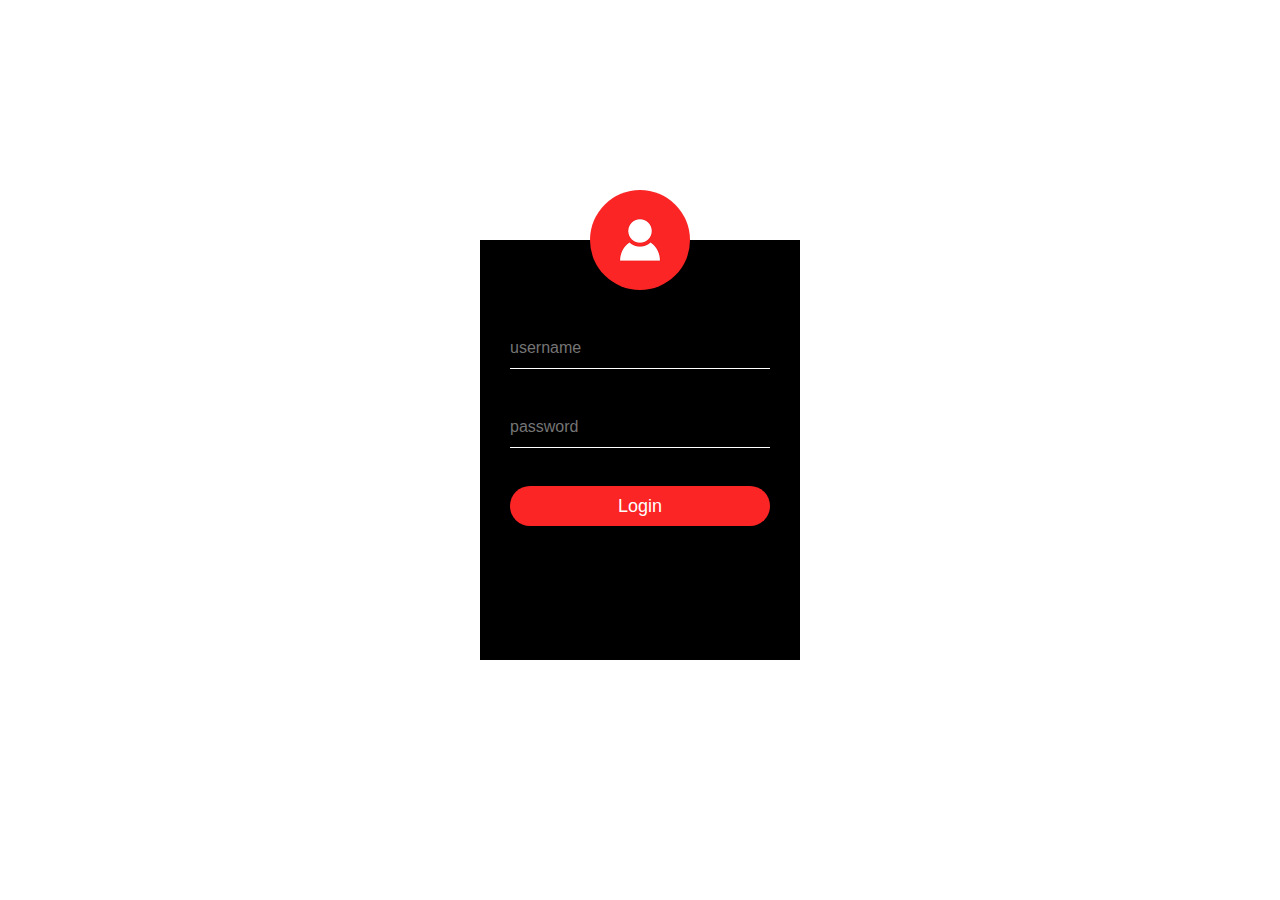
<file: usermanagement/login.html>
<!DOCTYPE html>
<html>
<head>
	<title></title>
	<link rel="stylesheet" type="text/css" href="login.css">
</head>
<body>
	<form class="loginbox" action="" method ="POST">
		<img src="img.png" class="image">
		<br>
        <input type="text" name="username" placeholder="username"> <br> <br>
        <input type="password" name="password" placeholder="password"> <br> <br>
        <input type="submit" value="Login">
    </form>
</body>
</html>
</file>
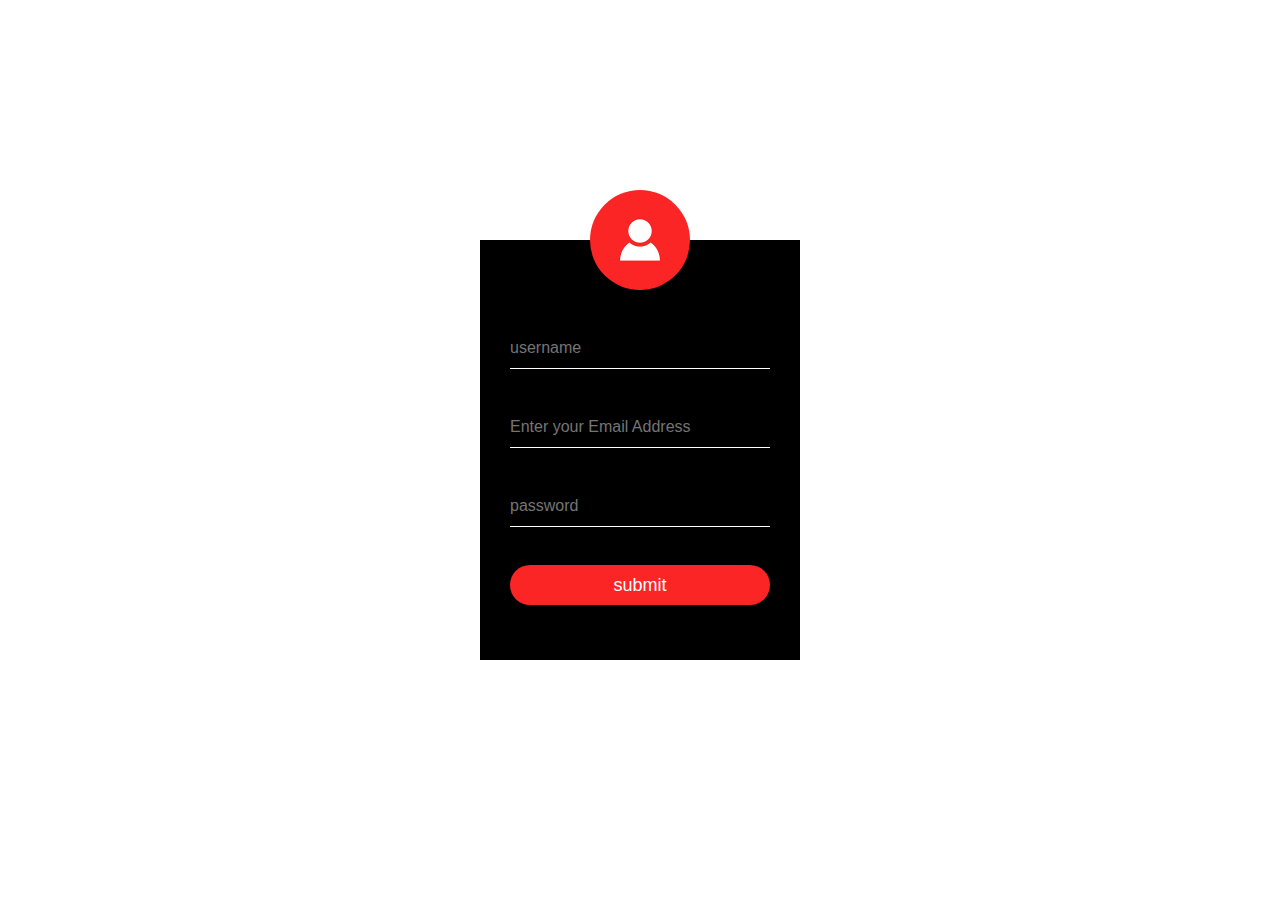
<file: usermanagement/signup.html>
<!DOCTYPE html>
<html>
<head>
	<title></title>
	<link rel="stylesheet" type="text/css" href="login.css">
</head>
<body>
	<form class="loginbox" action="" method ="POST">
		<img src="img.png" class="image">
		<br>
        <input type="text" name="username" placeholder="username"> <br> <br>
        <input type="email" name="email" placeholder = "Enter your Email Address" > <br> <br>
        <input type="password" name="password" placeholder="password"> <br> <br>
        <input type="submit" value="submit">
    </form>
</body>
</html>
</file>
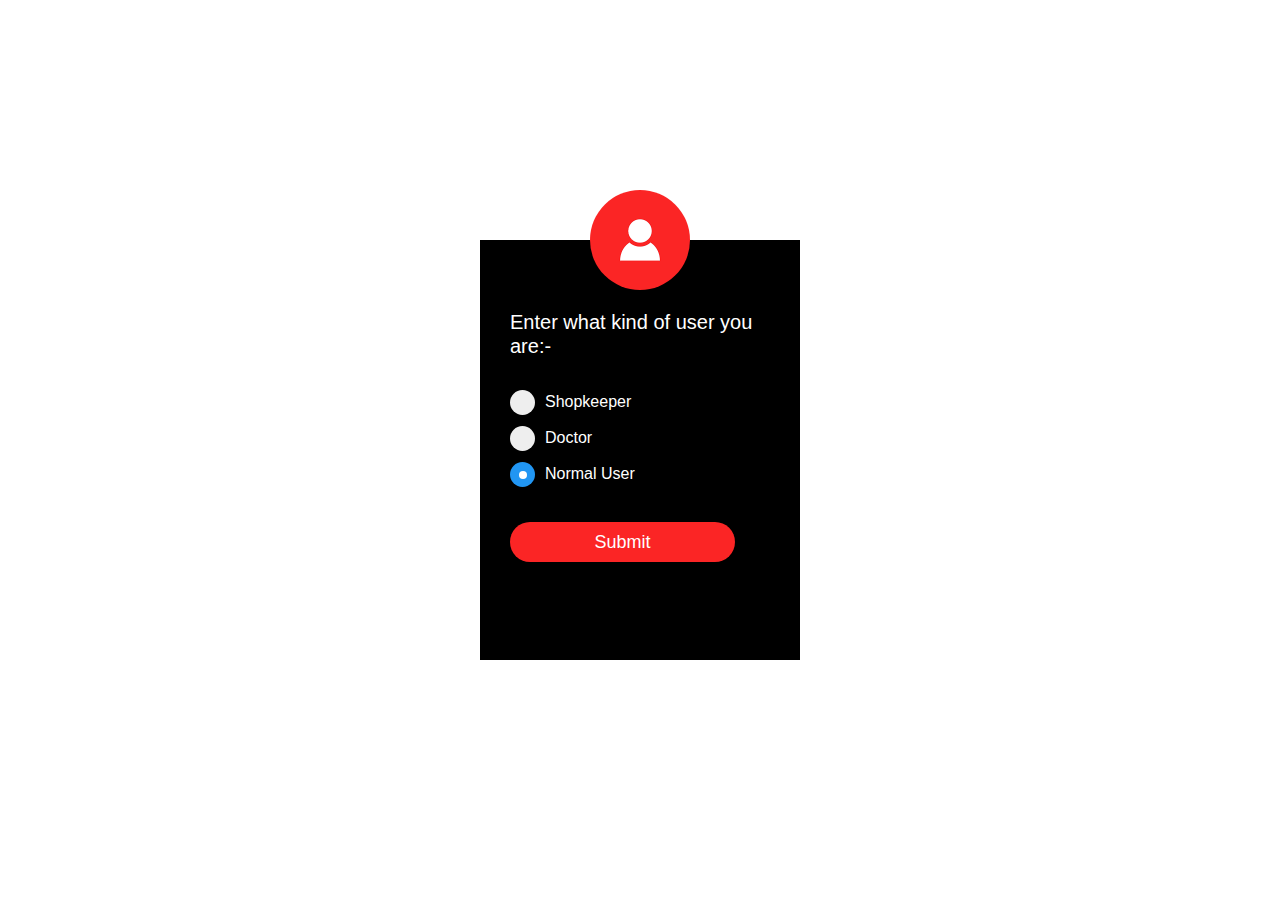
<file: usermanagement/uesrtype.html>
<!DOCTYPE html>
<html>
<head>
	<title></title>
	<link rel="stylesheet" type="text/css" href="usertype.css">
	<link rel="stylesheet" href="https://stackpath.bootstrapcdn.com/bootstrap/4.3.1/css/bootstrap.min.css" integrity="sha384-ggOyR0iXCbMQv3Xipma34MD+dH/1fQ784/j6cY/iJTQUOhcWr7x9JvoRxT2MZw1T" crossorigin="anonymous">
</head>
<body>
	<div class="mainbody">
        <div class="loginboxuser">
            <img src="img.png" class="image">
            <div class="container2">
                <form method='POST'>
                    <h5>Enter what kind of user you are:- </h5> <br>
                    <label class="containerradio">
                        <input type="radio" name="user_type" checked="checked" value=Grocery id="" > Shopkeeper 
                        <span class="checkmark"></span>
                    </label>
                    <label class="containerradio">
                        <input type="radio" name="user_type" checked="checked" value = Medical-Store id=""> Doctor
                        <span class="checkmark"></span>
                    </label>
                    <label class="containerradio">
                        <input type="radio" name="user_type" checked="checked" value= "Food" id=""> Normal User
                        <span class="checkmark"></span>
                    </label>
                    <br>
                    <input type="submit" value="Submit">
                </form>   
            </div>   
        </div>   
    </div>
    <!-- <h1>Login First</h1> -->
</body>
</html>
</file>
<file: usermanagement/login.css>
* {
	margin: 0;
	padding: 0;
	background-position: center;
}

.loginbox {
	width: 320px;
	height: 420px;
	background: #000;
	color: #fff;
	top: 50%;
	left: 50%;
	position: absolute;
	transform: translate(-50%, -50%);
	box-sizing: border-box;
	padding: 70px 30px;
}

.image {
	width: 100px;
	height: 100px;
	border-radius: 50%;
	position: absolute;
	top: -50px;
	left: calc(50% - 50px);
}

.loginbox input {
	width: 100%;
	margin-bottom: 20px;
}

.loginbox input[type="text"], input[type="password"] {
	border: none;
	border-bottom: 1px solid #fff;
	background: transparent;
	outline: none;
	height: 40px;
	color: #fff;
	font-size: 16px;
}

.loginbox input[type="text"], input[type="email"] {
	border: none;
	border-bottom: 1px solid #fff;
	background: transparent;
	outline: none;
	height: 40px;
	color: #fff;
	font-size: 16px;
}

.loginbox input[type="submit"] {
	border: none;
	outline: none;
	height: 40px;
	background: #fb2525;
	color: #fff;
	font-size: 18px;
	border-radius: 20px;
}

.loginbox input[type="submit"]:hover {
	cursor: pointer;
	background: #ffc107;
	color: #000;
}
</file>
<file: usermanagement/usertype.css>
.mainbody {
	background-position: center;
}

.loginboxuser {
	width: 320px;
	height: 420px;
	background: #000;
	color: #fff;
	top: 50%;
	left: 50%;
	position: absolute;
	transform: translate(-50%, -50%);
	box-sizing: border-box;
	padding: 70px 30px;
}


.image {
	width: 100px;
	height: 100px;
	border-radius: 50%;
	position: absolute;
	top: -50px;
	left: calc(50% - 50px);
}

/*
.container2 {
	margin-top: 20px;
	margin-left: 20px;
	justify-content: center;
}*/

.btnn {
	border: 3px solid #2c3e50; 
	height: 40px;
	width: 100px;
	border-radius: 50px;
}

.btnn:hover {
	background-color: #2c3e50;
	color: #fff;
}

h1 {
	text-align: center;
	font-family: "Lucida Console", Monaco, monospace
}

.containerradio {
  display: block;
  position: relative;
  padding-left: 35px;
  margin-bottom: 12px;
  cursor: pointer;
  font-size: 16px;
  -webkit-user-select: none;
  -moz-user-select: none;
  -ms-user-select: none;
  user-select: none;
}

.loginboxuser input[type="submit"] {
	border: none;
	outline: none;
	height: 40px;
	width: 225px;
	background: #fb2525;
	color: #fff;
	font-size: 18px;
	border-radius: 20px;
}

.loginboxuser input[type="submit"]:hover {
	cursor: pointer;
	background: #ffc107;
	color: #000;
}

.containerradio input {
  position: absolute;
  opacity: 0;
  cursor: pointer;
}

.checkmark {
  position: absolute;
  top: 0;
  left: 0;
  height: 25px;
  width: 25px;
  background-color: #eee;
  border-radius: 50%;
}

.containerradio:hover input ~ .checkmark {
  background-color: #ccc;
}

.containerradio input:checked ~ .checkmark {
  background-color: #2196F3;
}

.checkmark:after {
  content: "";
  position: absolute;
  display: none;
}

.containerradio input:checked ~ .checkmark:after {
  display: block;
}

.containerradio .checkmark:after {
 	top: 9px;
	left: 9px;
	width: 8px;
	height: 8px;
	border-radius: 50%;
	background: white;
}
</file>
